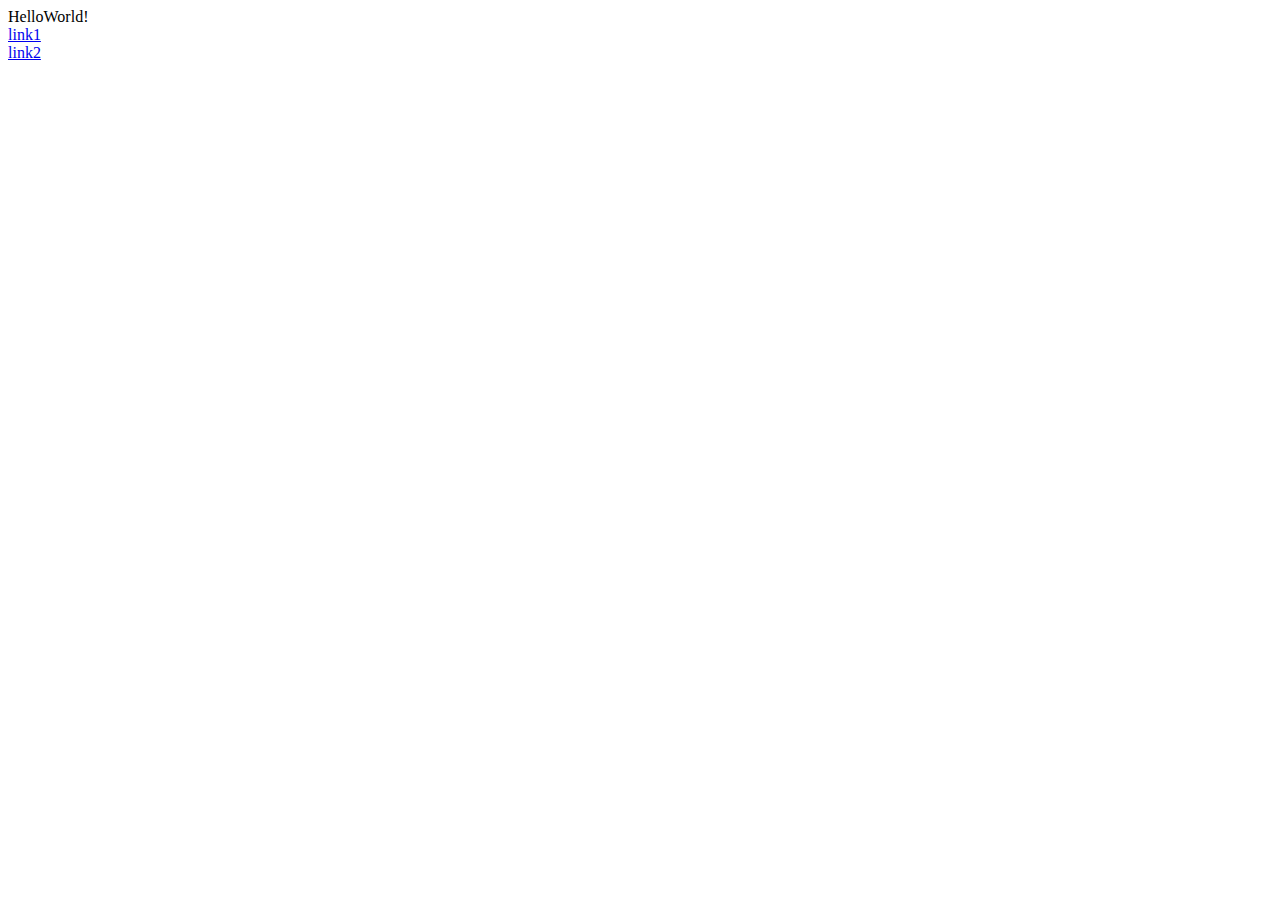
<file: index.html>
<!DOCTYPE html>
<html lang="en">
<head>
    <meta charset="UTF-8">
    <title>Title</title>
</head>
<body>
HelloWorld!<br>
<a href="Recipe.html">link1</a><br>
<a href="https://google.com">link2</a><br>
</body>
</html>
</file>
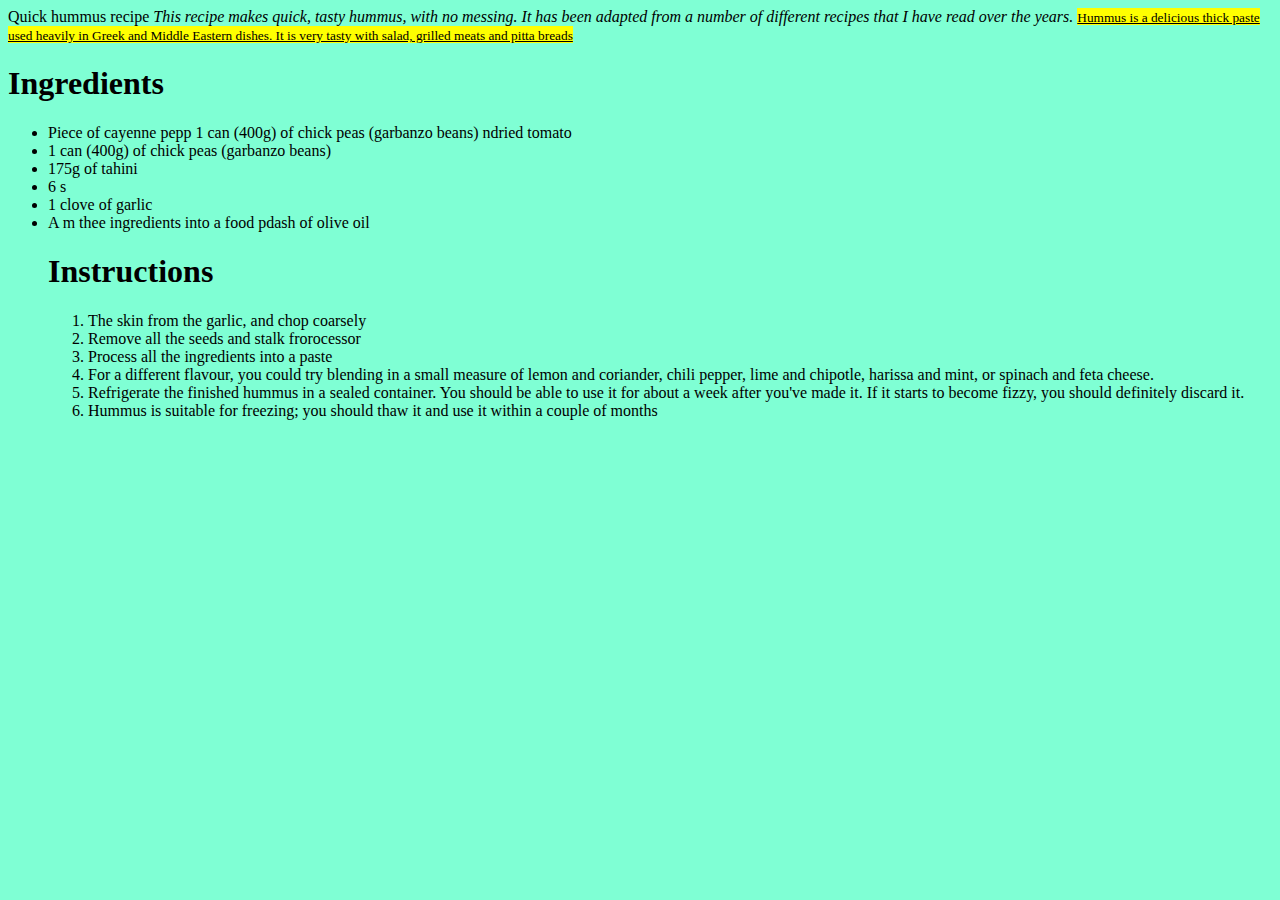
<file: exercise table.html>
<!DOCTYPE html>
<html lang="en-us">
<head>
    <meta charset="utf-8">
    <meta name="viewport" content="width=device-width">
    <title>Quick hummus recipe</title>
</head>
<body bgcolor="#7fffd4"
<h1>Quick hummus recipe</h1>
<em>This recipe makes quick, tasty hummus, with no messing. It has been adapted from a number of different recipes that
    I
    have read over the years.</em>
<ins>
    <mark><small>Hummus is a delicious thick paste used heavily in Greek and Middle Eastern dishes. It is very tasty
        with salad, grilled
        meats and pitta breads</mark>
    </small></ins>
<h1><strong>Ingredients</strong></h1>
<ul>
    <li> Piece of cayenne pepp
        1 can (400g) of chick peas (garbanzo beans) ndried tomato
    <li>1 can (400g) of chick peas (garbanzo beans)
    <li>175g of tahini
    <li>6 s
    <li>1 clove of garlic
    <li>A m thee ingredients into a food pdash of olive oil
    </li>
    <h1> Instructions </h1>
    <ol>
        <li>The skin from the garlic, and chop coarsely
        <li>Remove all the seeds and stalk frorocessor
        <li>Process all the ingredients into a paste
        <li>For a different flavour, you could try blending in a small measure of lemon and coriander, chili pepper,
            lime and chipotle, harissa and mint, or spinach and feta cheese.
        <li>Refrigerate the finished hummus in a sealed container. You should be able to use it for about a week
            after you've made it. If it starts to become fizzy, you should definitely discard it.
        <li>Hummus is suitable for freezing; you should thaw it and use it within a couple of months
    </ol>
</file>
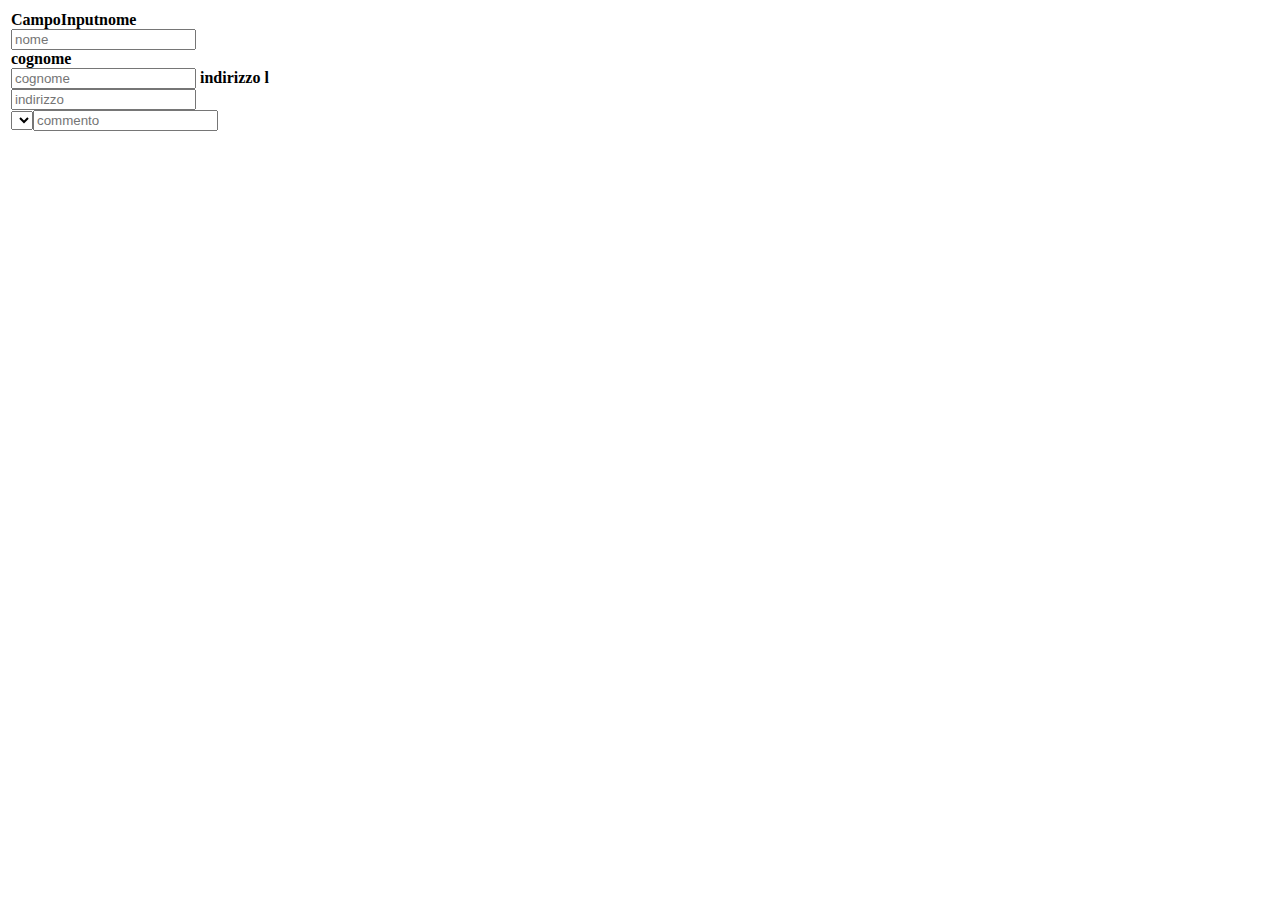
<file: form spedizione.html>
<!DOCTYPE html>
<html lang="en" xmlns="http://www.w3.org/1999/html">
<head>
    <meta charset="UTF-8">
    <title>Title</title>
</head>
<body>
<table
<div>

    <th align="left">Campo</

    <th align="left">Input</t

        <div><label for "name">nome</label></div>
        <div><input id="name" type="text" n</e="name" placeholder="nome">
            <div></div>
            <div></div>
            <div><label for "last name">cognome</label>
                <div><input id=" last name" type="t</t" name="last name" placeholder="cognome"
                    <div>

                        <label for "address">indirizzo</label>
                        l
                        <div><input id="address" type="text</name=" address" placeholder="indirizzo">
                            <div><select name="CITTA" id="città<//select>
      <div> <option value=" CM">CAMPOMARINO</option>
                                <div>
                                    <opon value="TM">TERMOLI</op</on>
                                </div>


                                <div><label for"comment">commento</
                                </bel>
                                <div><input id="comment" type="text</name=" comment" placeholder="commento">
                                    <div></div>

</body>
</html>
</label>
</file>
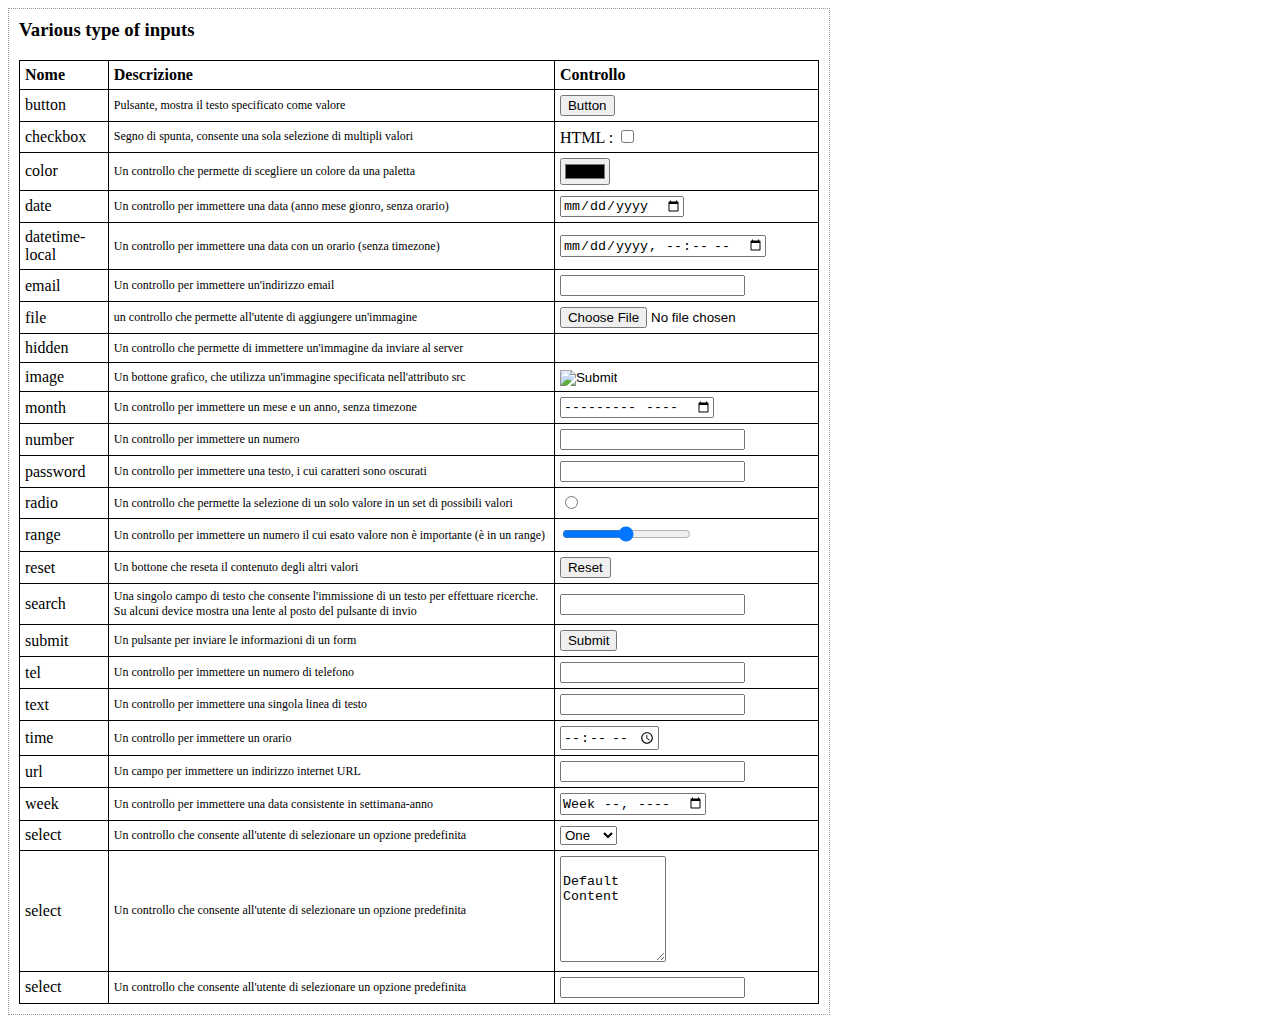
<file: form.html>
<!DOCTYPE html>
<html lang="en">
<head>
    <meta charset="UTF-8">
    <title>Form</title>
    <style>
        div {
            padding: 10px;
            border: dotted 1px #9b9b9b;
            display: inline-block;
            width: auto;
        }

        h3 {
            padding-top: 0;
            margin-top: 0;
        }

        td, th {
            border-right: #000000 solid 1px;
            border-top: #000000 solid 1px;
            text-align: left;
            padding: 5px;
        }


        table {
            border-spacing: 0;
            width: 800px;
            border-left: #000000 solid 1px;
            border-bottom: #000000 solid 1px;
        }

        td.desc {
            font-size: 12px;
        }
    </style>
</head>
<body>
<div>
    <h3>Various type of inputs</h3>
    <form method="get" action="../index.html">
        <table>
            <tr>
                <th>Nome</th>
                <th>Descrizione</th>
                <th>Controllo</th>
            </tr>
            <tr>
                <td>button</td>
                <td class="desc">Pulsante, mostra il testo specificato come valore</td>
                <td><input type="button" value="Button"></td>
            </tr>
            <tr>
                <td>checkbox</td>
                <td class="desc">Segno di spunta, consente una sola selezione di multipli valori</td>
                <td>
                    <label for="ck">HTML : </label>
                    <input type="checkbox" name="ck" id="ck">
                </td>
            </tr>
            <tr>
                <td>color</td>
                <td class="desc">Un controllo che permette di scegliere un colore da una paletta</td>
                <td><input type="color"></td>
            </tr>
            <tr>
                <td>date</td>
                <td class="desc">Un controllo per immettere una data (anno mese gionro, senza orario)</td>
                <td><input type="date"></td>
            </tr>
            <tr>
                <td>datetime-local</td>
                <td class="desc">Un controllo per immettere una data con un orario (senza timezone)</td>
                <td><input type="datetime-local"></td>
            </tr>
            <tr>
                <td>email</td>
                <td class="desc">Un controllo per immettere un'indirizzo email</td>
                <td><input type="email"></td>
            </tr>
            <tr>
                <td>file</td>
                <td class="desc">un controllo che permette all'utente di aggiungere un'immagine</td>
                <td><input type="file"></td>
            </tr>
            <tr>
                <td>hidden</td>
                <td class="desc">Un controllo che permette di immettere un'immagine da inviare al server</td>
                <td><input type="hidden"></td>
            </tr>
            <tr>
                <td>image</td>
                <td class="desc">Un bottone grafico, che utilizza un'immagine specificata nell'attributo src</td>
                <td><input type="image"></td>
            </tr>
            <tr>
                <td>month</td>
                <td class="desc">Un controllo per immettere un mese e un anno, senza timezone</td>
                <td><input type="month"></td>
            </tr>
            <tr>
                <td>number</td>
                <td class="desc">Un controllo per immettere un numero</td>
                <td><input type="number"></td>
            </tr>
            <tr>
                <td>password</td>
                <td class="desc">Un controllo per immettere una testo, i cui caratteri sono oscurati</td>
                <td><input type="password"></td>
            </tr>
            <tr>
                <td>radio</td>
                <td class="desc">Un controllo che permette la selezione di un solo valore in un set di possibili
                    valori
                </td>
                <td><input type="radio"></td>
            </tr>
            <tr>
                <td>range</td>
                <td class="desc">Un controllo per immettere un numero il cui esato valore non è importante (è in un
                    range)
                </td>
                <td><input type="range"></td>
            </tr>
            <tr>
                <td>reset</td>
                <td class="desc">Un bottone che reseta il contenuto degli altri valori</td>
                <td><input type="reset"></td>
            </tr>
            <tr>
                <td>search</td>
                <td class="desc">Una singolo campo di testo che consente l'immissione di un testo per effettuare
                    ricerche. Su alcuni device mostra una lente al posto del pulsante di invio
                </td>
                <td><input type="search"></td>
            </tr>
            <tr>
                <td>submit</td>
                <td class="desc">Un pulsante per inviare le informazioni di un form</td>
                <td><input type="submit"></td>
            </tr>
            <tr>
                <td>tel</td>
                <td class="desc">Un controllo per immettere un numero di telefono</td>
                <td><input type="tel"></td>
            </tr>
            <tr>
                <td>text</td>
                <td class="desc">Un controllo per immettere una singola linea di testo</td>
                <td><input type="text"></td>
            </tr>
            <tr>
                <td>time</td>
                <td class="desc">Un controllo per immettere un orario</td>
                <td><input type="time"></td>
            </tr>
            <tr>
                <td>url</td>
                <td class="desc">Un campo per immettere un indirizzo internet URL</td>
                <td><input type="url"></td>
            </tr>
            <tr>
                <td>week</td>
                <td class="desc">Un controllo per immettere una data consistente in settimana-anno</td>
                <td><input type="week"></td>
            </tr>
            <tr>
                <td>select</td>
                <td class="desc">Un controllo che consente all'utente di selezionare un opzione predefinita</td>
                <td>
                    <select name="whatever" id="1">
                        <option value="one">One</option>
                        <option value="two">Two</option>
                        <option value="three">Three</option>
                    </select>
                </td>
            </tr>
            <tr>
                <td>select</td>
                <td class="desc">Un controllo che consente all'utente di selezionare un opzione predefinita</td>
                <td>
                    <textarea name="message" style="width: 100px; height: 100px">
                        Default Content
                    </textarea>
                </td>
            </tr>
            <tr>
                <td>select</td>
                <td class="desc">Un controllo che consente all'utente di selezionare un opzione predefinita</td>
                <td>
                    <input type="text" pattern="[a-z,A-Z,0-9]">
                </td>
            </tr>
        </table>
    </form>
</div>
</body>
</html>
</file>
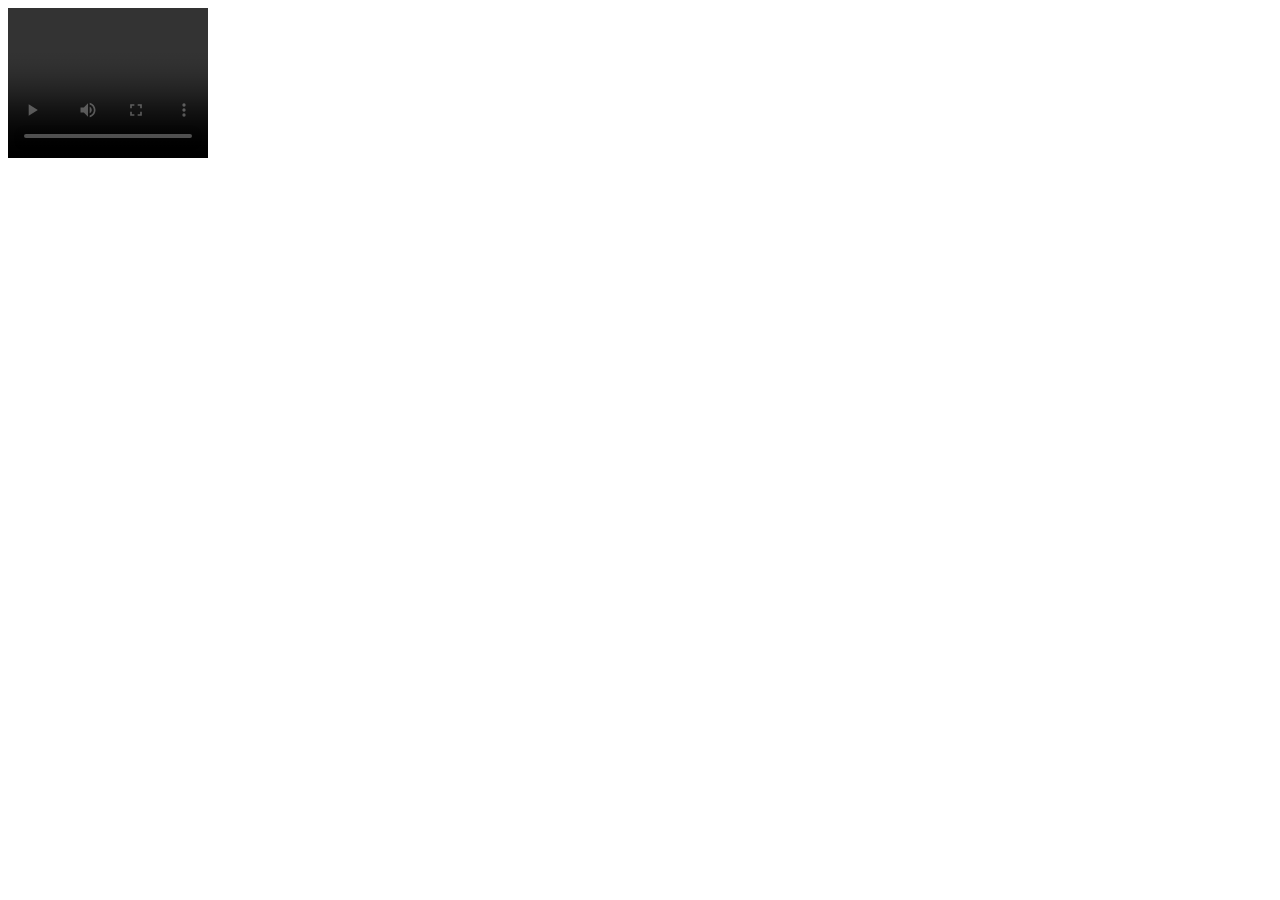
<file: image1.html>
<!DOCTYPE html>
<html lang="en">
<head>
    <meta charset="UTF-8">
    <title>Title</title>
</head>
<video controls width="200"

<body>
<a> img src="https://www.openstreetmap.org/#map=17/41.95375/15.02822">
</file>
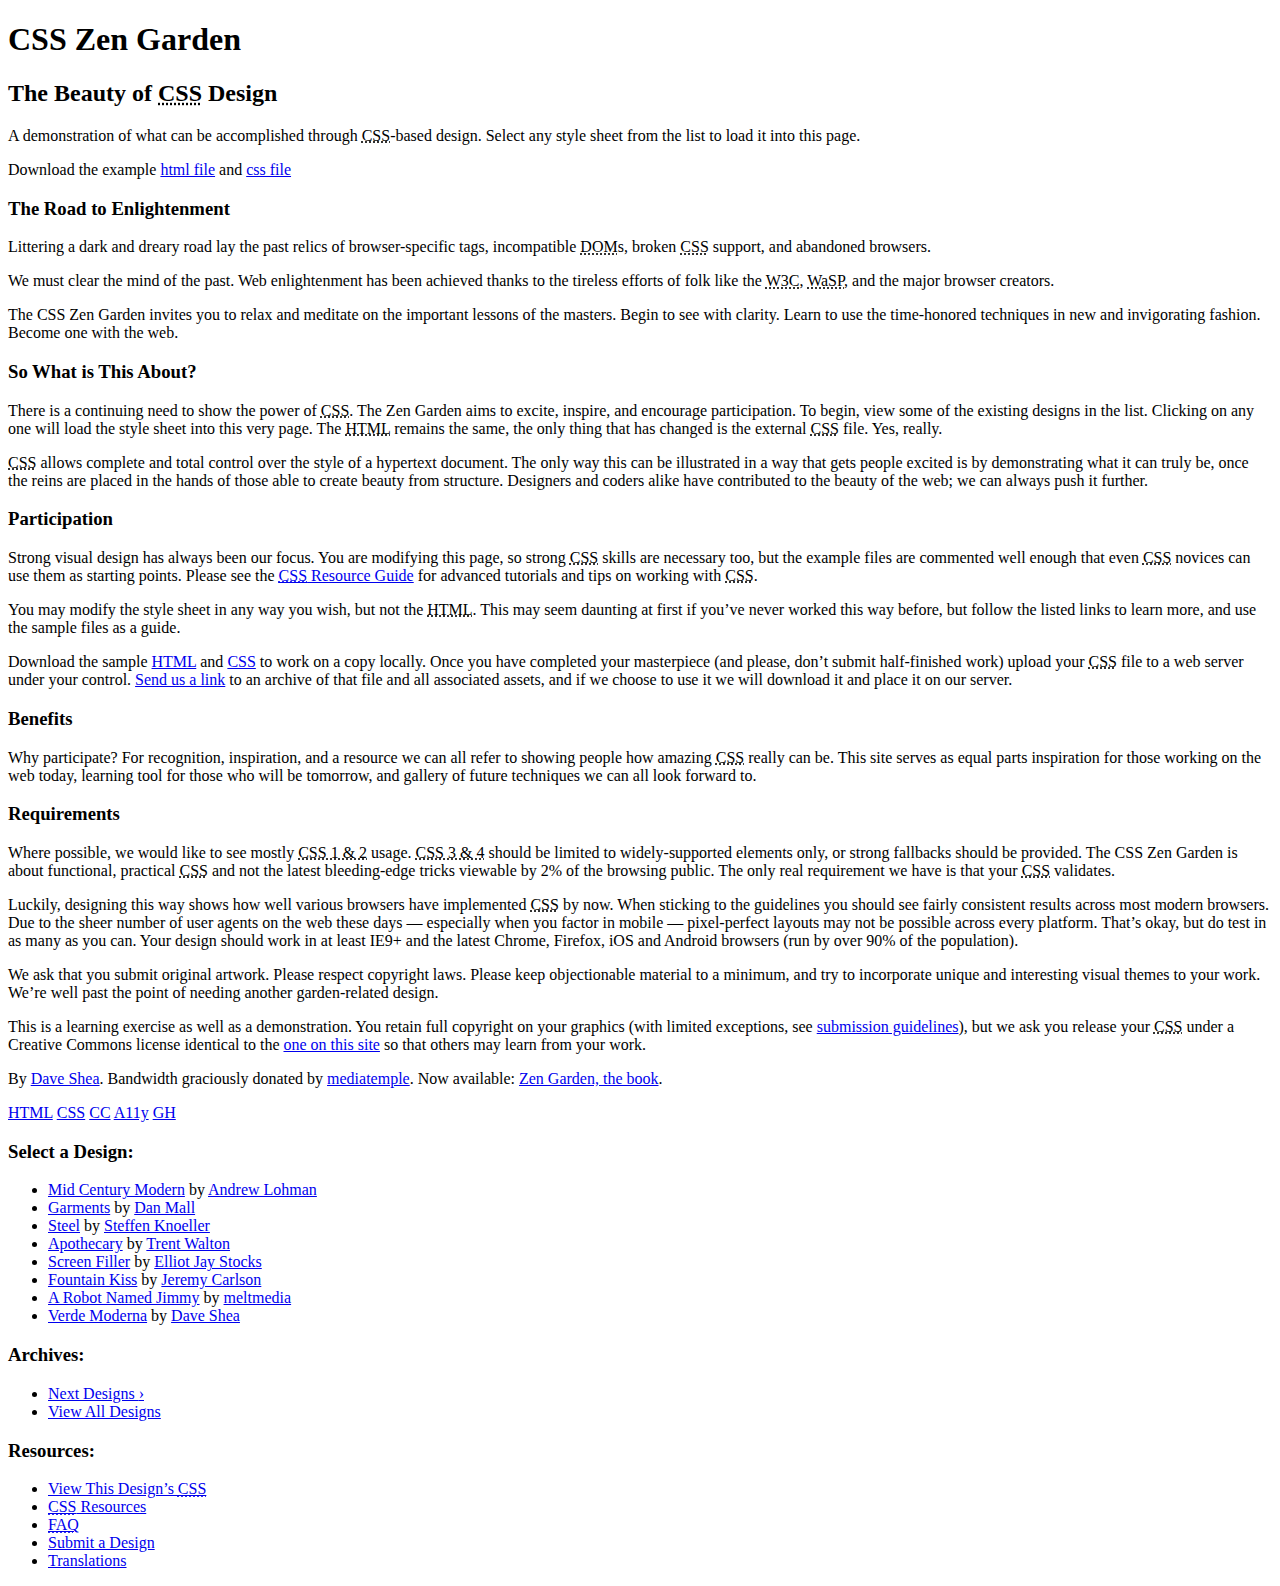
<file: site.html>
<!DOCTYPE html>
<html lang="en">
<head>
  <meta charset="utf-8">
  <title>CSS Zen Garden: The Beauty of CSS Design</title>

  <link rel="stylesheet" media="screen" href="style.css">
  <link rel="alternate" type="application/rss+xml" title="RSS" href="http://www.csszengarden.com/zengarden.xml">

  <meta name="viewport" content="width=device-width, initial-scale=1.0">
  <meta name="author" content="Dave Shea">
  <meta name="description" content="A demonstration of what can be accomplished visually through CSS-based design.">
  <meta name="robots" content="all">


  <!--[if lt IE 9]>
  <script src="script/html5shiv.js"></script>
  <![endif]-->
</head>

<!--



	View source is a feature, not a bug. Thanks for your curiosity and
	interest in participating!

	Here are the submission guidelines for the new and improved csszengarden.com:

	- CSS3? Of course! Prefix for ALL browsers where necessary.
	- go responsive; test your layout at multiple screen sizes.
	- your browser testing baseline: IE9+, recent Chrome/Firefox/Safari, and iOS/Android
	- Graceful degradation is acceptable, and in fact highly encouraged.
	- use classes for styling. Don't use ids.
	- web fonts are cool, just make sure you have a license to share the files. Hosted
	  services that are applied via the CSS file (ie. Google Fonts) will work fine, but
	  most that require custom HTML won't. TypeKit is supported, see the readme on this
	  page for usage instructions: https://github.com/mezzoblue/csszengarden.com/

	And a few tips on building your CSS file:

	- use :first-child, :last-child and :nth-child to get at non-classed elements
	- use ::before and ::after to create pseudo-elements for extra styling
	- use multiple background images to apply as many as you need to any element
	- use the Kellum Method for image replacement, if still needed. http://goo.gl/GXxdI
	- don't rely on the extra divs at the bottom. Use ::before and ::after instead.


-->

<body id="css-zen-garden">
<div class="page-wrapper">

  <section class="intro" id="zen-intro">
    <header role="banner">
      <h1>CSS Zen Garden</h1>
      <h2>The Beauty of <abbr title="Cascading Style Sheets">CSS</abbr> Design</h2>
    </header>

    <div class="summary" id="zen-summary" role="article">
      <p>A demonstration of what can be accomplished through <abbr title="Cascading Style Sheets">CSS</abbr>-based
        design. Select any style sheet from the list to load it into this page.</p>
      <p>Download the example <a href="/examples/index" title="This page's source HTML code, not to be modified.">html
        file</a> and <a href="/examples/style.css" title="This page's sample CSS, the file you may modify.">css
        file</a></p>
    </div>

    <div class="preamble" id="zen-preamble" role="article">
      <h3>The Road to Enlightenment</h3>
      <p>Littering a dark and dreary road lay the past relics of browser-specific tags, incompatible <abbr
              title="Document Object Model">DOM</abbr>s, broken <abbr title="Cascading Style Sheets">CSS</abbr>
        support, and abandoned browsers.</p>
      <p>We must clear the mind of the past. Web enlightenment has been achieved thanks to the tireless efforts of
        folk like the <abbr title="World Wide Web Consortium">W3C</abbr>, <abbr title="Web Standards Project">WaSP</abbr>,
        and the major browser creators.</p>
      <p>The CSS Zen Garden invites you to relax and meditate on the important lessons of the masters. Begin to
        see with clarity. Learn to use the time-honored techniques in new and invigorating fashion. Become one
        with the web.</p>
    </div>
  </section>

  <div class="main supporting" id="zen-supporting" role="main">
    <div class="explanation" id="zen-explanation" role="article">
      <h3>So What is This About?</h3>
      <p>There is a continuing need to show the power of <abbr title="Cascading Style Sheets">CSS</abbr>. The Zen
        Garden aims to excite, inspire, and encourage participation. To begin, view some of the existing designs
        in the list. Clicking on any one will load the style sheet into this very page. The <abbr
                title="HyperText Markup Language">HTML</abbr> remains the same, the only thing that has changed
        is the external <abbr title="Cascading Style Sheets">CSS</abbr> file. Yes, really.</p>
      <p><abbr title="Cascading Style Sheets">CSS</abbr> allows complete and total control over the style of a
        hypertext document. The only way this can be illustrated in a way that gets people excited is by
        demonstrating what it can truly be, once the reins are placed in the hands of those able to create
        beauty from structure. Designers and coders alike have contributed to the beauty of the web; we can
        always push it further.</p>
    </div>

    <div class="participation" id="zen-participation" role="article">
      <h3>Participation</h3>
      <p>Strong visual design has always been our focus. You are modifying this page, so strong <abbr
              title="Cascading Style Sheets">CSS</abbr> skills are necessary too, but the example files are
        commented well enough that even <abbr title="Cascading Style Sheets">CSS</abbr> novices can use them as
        starting points. Please see the <a href="http://www.mezzoblue.com/zengarden/resources/"
                                           title="A listing of CSS-related resources"><abbr
                title="Cascading Style Sheets">CSS</abbr> Resource Guide</a> for advanced tutorials and tips on
        working with <abbr title="Cascading Style Sheets">CSS</abbr>.</p>
      <p>You may modify the style sheet in any way you wish, but not the <abbr title="HyperText Markup Language">HTML</abbr>.
        This may seem daunting at first if you&#8217;ve never worked this way before, but follow the listed
        links to learn more, and use the sample files as a guide.</p>
      <p>Download the sample <a href="/examples/index" title="This page's source HTML code, not to be modified.">HTML</a>
        and <a href="/examples/style.css" title="This page's sample CSS, the file you may modify.">CSS</a> to
        work on a copy locally. Once you have completed your masterpiece (and please, don&#8217;t submit
        half-finished work) upload your <abbr title="Cascading Style Sheets">CSS</abbr> file to a web server
        under your control. <a href="http://www.mezzoblue.com/zengarden/submit/"
                               title="Use the contact form to send us your CSS file">Send us a link</a> to an
        archive of that file and all associated assets, and if we choose to use it we will download it and place
        it on our server.</p>
    </div>

    <div class="benefits" id="zen-benefits" role="article">
      <h3>Benefits</h3>
      <p>Why participate? For recognition, inspiration, and a resource we can all refer to showing people how
        amazing <abbr title="Cascading Style Sheets">CSS</abbr> really can be. This site serves as equal parts
        inspiration for those working on the web today, learning tool for those who will be tomorrow, and
        gallery of future techniques we can all look forward to.</p>
    </div>

    <div class="requirements" id="zen-requirements" role="article">
      <h3>Requirements</h3>
      <p>Where possible, we would like to see mostly <abbr title="Cascading Style Sheets, levels 1 and 2">CSS 1
        &amp; 2</abbr> usage. <abbr title="Cascading Style Sheets, levels 3 and 4">CSS 3 &amp; 4</abbr> should
        be limited to widely-supported elements only, or strong fallbacks should be provided. The CSS Zen Garden
        is about functional, practical <abbr title="Cascading Style Sheets">CSS</abbr> and not the latest
        bleeding-edge tricks viewable by 2% of the browsing public. The only real requirement we have is that
        your <abbr title="Cascading Style Sheets">CSS</abbr> validates.</p>
      <p>Luckily, designing this way shows how well various browsers have implemented <abbr
              title="Cascading Style Sheets">CSS</abbr> by now. When sticking to the guidelines you should see
        fairly consistent results across most modern browsers. Due to the sheer number of user agents on the web
        these days &#8212; especially when you factor in mobile &#8212; pixel-perfect layouts may not be
        possible across every platform. That&#8217;s okay, but do test in as many as you can. Your design should
        work in at least IE9+ and the latest Chrome, Firefox, iOS and Android browsers (run by over 90% of the
        population).</p>
      <p>We ask that you submit original artwork. Please respect copyright laws. Please keep objectionable
        material to a minimum, and try to incorporate unique and interesting visual themes to your work. We&#8217;re
        well past the point of needing another garden-related design.</p>
      <p>This is a learning exercise as well as a demonstration. You retain full copyright on your graphics (with
        limited exceptions, see <a href="http://www.mezzoblue.com/zengarden/submit/guidelines/">submission
          guidelines</a>), but we ask you release your <abbr title="Cascading Style Sheets">CSS</abbr> under a
        Creative Commons license identical to the <a href="http://creativecommons.org/licenses/by-nc-sa/3.0/"
                                                     title="View the Zen Garden's license information.">one on
          this site</a> so that others may learn from your work.</p>
      <p role="contentinfo">By <a href="http://www.mezzoblue.com/">Dave Shea</a>. Bandwidth graciously donated by
        <a href="http://www.mediatemple.net/">mediatemple</a>. Now available: <a
                href="http://www.amazon.com/exec/obidos/ASIN/0321303474/mezzoblue-20/">Zen Garden, the book</a>.
      </p>
    </div>

    <footer>
      <a href="http://validator.w3.org/check/referer" title="Check the validity of this site&#8217;s HTML"
         class="zen-validate-html">HTML</a>
      <a href="http://jigsaw.w3.org/css-validator/check/referer"
         title="Check the validity of this site&#8217;s CSS" class="zen-validate-css">CSS</a>
      <a href="http://creativecommons.org/licenses/by-nc-sa/3.0/"
         title="View the Creative Commons license of this site: Attribution-NonCommercial-ShareAlike."
         class="zen-license">CC</a>
      <a href="http://mezzoblue.com/zengarden/faq/#aaa" title="Read about the accessibility of this site"
         class="zen-accessibility">A11y</a>
      <a href="https://github.com/mezzoblue/csszengarden.com" title="Fork this site on Github" class="zen-github">GH</a>
    </footer>

  </div>


  <aside class="sidebar" role="complementary">
    <div class="wrapper">

      <div class="design-selection" id="design-selection">
        <h3 class="select">Select a Design:</h3>
        <nav role="navigation">
          <ul>
            <li>
              <a href="/221/" class="design-name">Mid Century Modern</a> by <a
                    href="http://andrewlohman.com/" class="designer-name">Andrew Lohman</a>
            </li>
            <li>
              <a href="/220/" class="design-name">Garments</a> by <a href="http://danielmall.com/"
                                                                     class="designer-name">Dan Mall</a>
            </li>
            <li>
              <a href="/219/" class="design-name">Steel</a> by <a href="http://steffen-knoeller.de"
                                                                  class="designer-name">Steffen
              Knoeller</a>
            </li>
            <li>
              <a href="/218/" class="design-name">Apothecary</a> by <a href="http://trentwalton.com"
                                                                       class="designer-name">Trent
              Walton</a>
            </li>
            <li>
              <a href="/217/" class="design-name">Screen Filler</a> by <a
                    href="http://elliotjaystocks.com/" class="designer-name">Elliot Jay Stocks</a>
            </li>
            <li>
              <a href="/216/" class="design-name">Fountain Kiss</a> by <a href="http://jeremycarlson.com"
                                                                          class="designer-name">Jeremy
              Carlson</a>
            </li>
            <li>
              <a href="/215/" class="design-name">A Robot Named Jimmy</a> by <a
                    href="http://meltmedia.com/" class="designer-name">meltmedia</a>
            </li>
            <li>
              <a href="/214/" class="design-name">Verde Moderna</a> by <a href="http://www.mezzoblue.com/"
                                                                          class="designer-name">Dave
              Shea</a>
            </li>
          </ul>
        </nav>
      </div>

      <div class="design-archives" id="design-archives">
        <h3 class="archives">Archives:</h3>
        <nav role="navigation">
          <ul>
            <li class="next">
              <a href="/214/page1">
                Next Designs <span class="indicator">&rsaquo;</span>
              </a>
            </li>
            <li class="viewall">
              <a href="http://www.mezzoblue.com/zengarden/alldesigns/"
                 title="View every submission to the Zen Garden.">
                View All Designs </a>
            </li>
          </ul>
        </nav>
      </div>

      <div class="zen-resources" id="zen-resources">
        <h3 class="resources">Resources:</h3>
        <ul>
          <li class="view-css">
            <a href="style.css" title="View the source CSS file of the currently-viewed design.">
              View This Design&#8217;s <abbr title="Cascading Style Sheets">CSS</abbr> </a>
          </li>
          <li class="css-resources">
            <a href="http://www.mezzoblue.com/zengarden/resources/"
               title="Links to great sites with information on using CSS.">
              <abbr title="Cascading Style Sheets">CSS</abbr> Resources </a>
          </li>
          <li class="zen-faq">
            <a href="http://www.mezzoblue.com/zengarden/faq/"
               title="A list of Frequently Asked Questions about the Zen Garden.">
              <abbr title="Frequently Asked Questions">FAQ</abbr> </a>
          </li>
          <li class="zen-submit">
            <a href="http://www.mezzoblue.com/zengarden/submit/" title="Send in your own CSS file.">
              Submit a Design </a>
          </li>
          <li class="zen-translations">
            <a href="http://www.mezzoblue.com/zengarden/translations/"
               title="View translated versions of this page.">
              Translations </a>
          </li>
        </ul>
      </div>
    </div>
  </aside>


</div>

<!--

	These superfluous divs/spans were originally provided as catch-alls to add extra imagery.
	These days we have full ::before and ::after support, favour using those instead.
	These only remain for historical design compatibility. They might go away one day.

-->
<div class="extra1" role="presentation"></div>
<div class="extra2" role="presentation"></div>
<div class="extra3" role="presentation"></div>
<div class="extra4" role="presentation"></div>
<div class="extra5" role="presentation"></div>
<div class="extra6" role="presentation"></div>

</body>
</html>
</file>
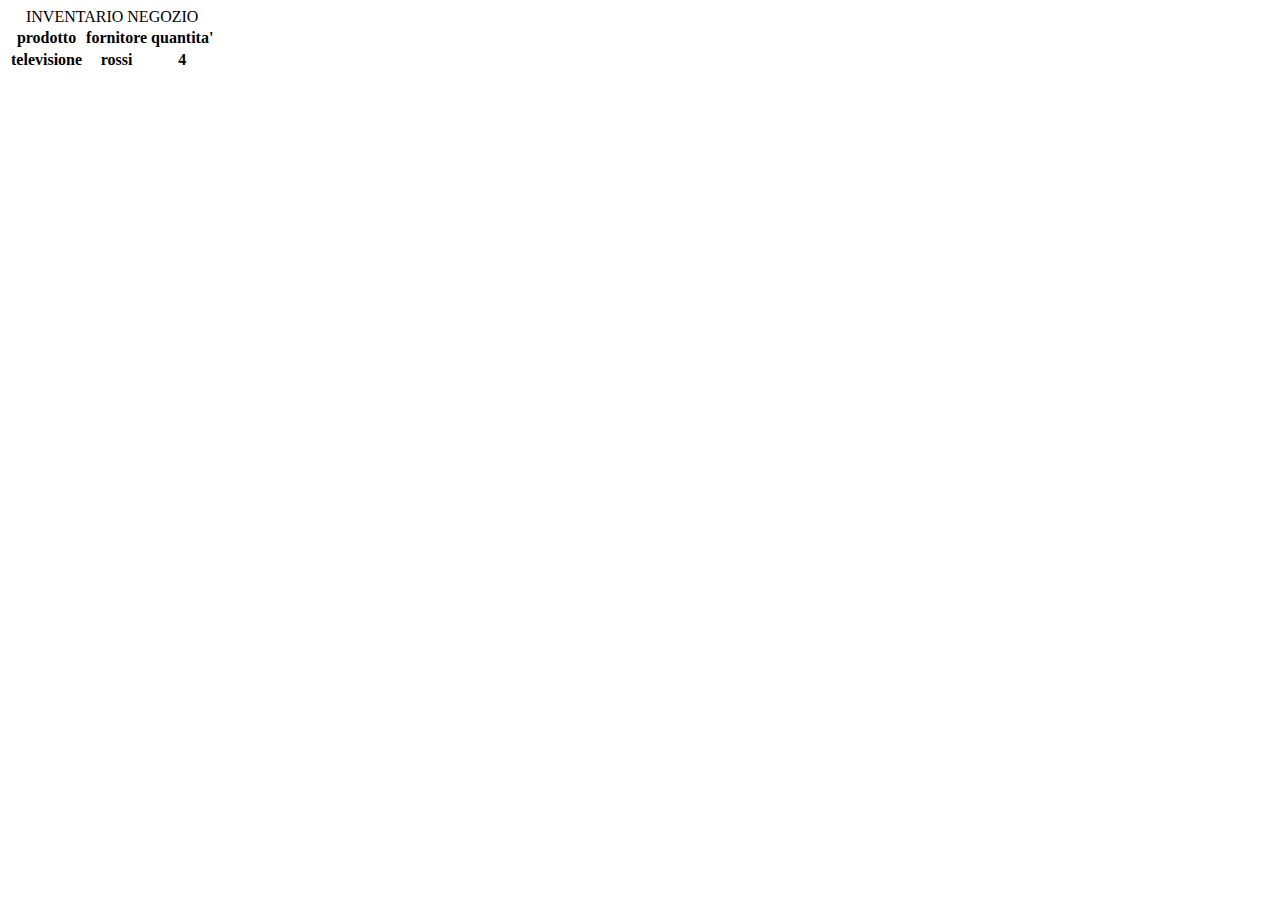
<file: tabella copiata.html>
<!DOCTYPE html>
<html lang="en">
<head>
    <meta charset="UTF-8">
    <title>Title</title>
</head>
<body>
<table>
<CAPTION>INVENTARIO NEGOZIO</CAPTION>
<tr>
  <th>prodotto</th>
  <th>fornitore</th>
  <th>quantita'</th>
</tr>
<tr>
  <th>televisione</th>
  <th>rossi</th>
  <th>4</th>
    <div>
        <picture>

<tr>

</body>
</html>
</file>
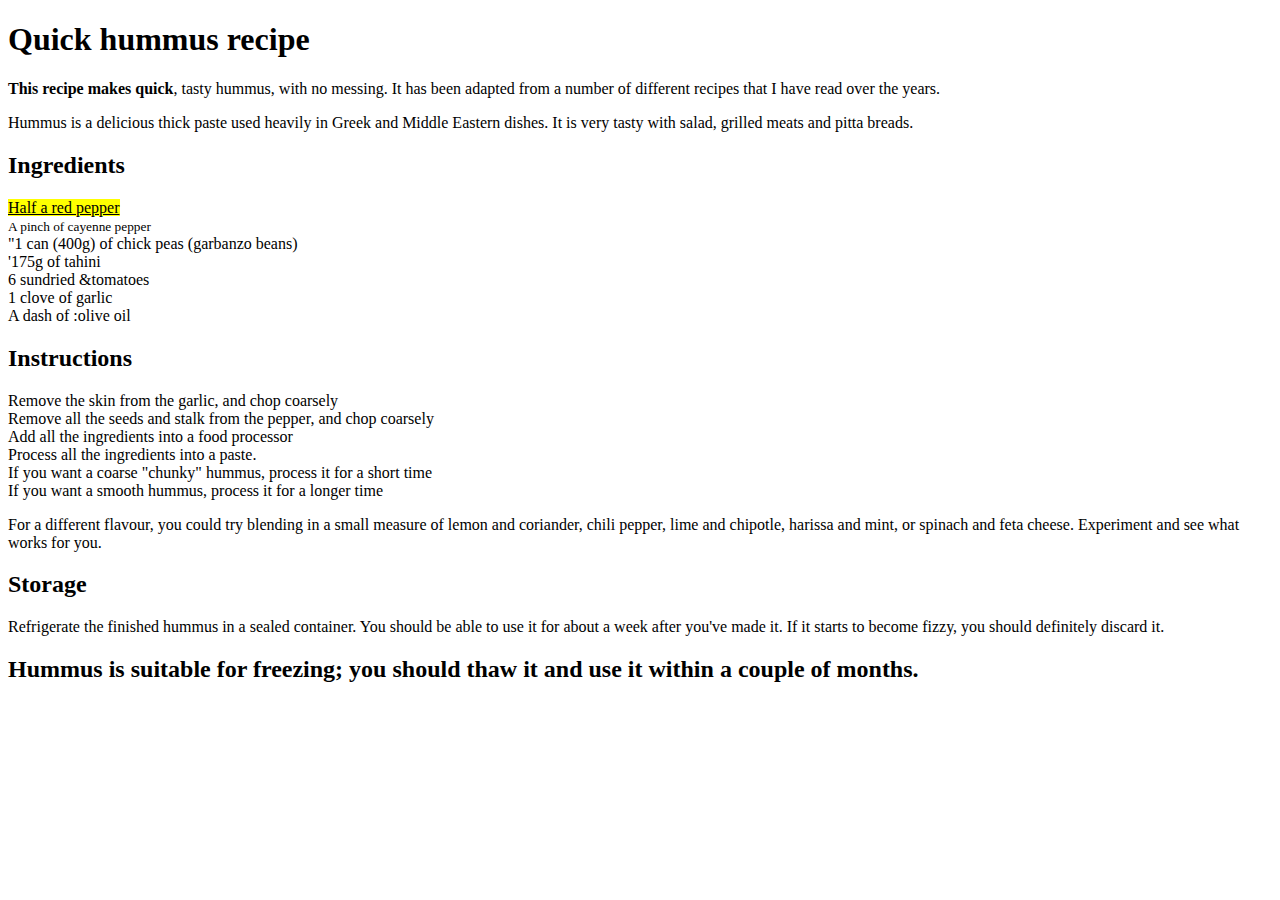
<file: 2/Recipe.html>
<!DOCTYPE html>
<html lang="en-us">
<head>
    <meta charset="utf-8">
    <meta name="viewport" content="width=device-width">
    <title>Quick hummus recipe</title>
</head>
<body>
<h1>Quick hummus recipe</h1>


<p><strong>This recipe makes quick</strong>, tasty hummus, with no messing. It has been adapted from a number of
    different recipes that I have read over the years.</p>

<p>Hummus is a delicious thick paste used heavily in Greek and Middle Eastern dishes. It is very tasty with salad,
    grilled meats and pitta breads.</p>


<h2>Ingredients</h2>
<!DOCTYPE html>
<html lang="en-us">
<head>
    <meta charset="utf-8">
    <meta name="viewport" content="width=device-width">
    <title>Quick hummus recipe</title>
</head>
<body>
<mark><ins>Half a red pepper</ins></mark><br>
<small>A pinch of cayenne pepper</small><br>
&quot;1 can (400g) of chick peas (garbanzo beans)<br>
&apos;175g of tahini<br>
6 sundried &amp;tomatoes<br>1 clove of garlic<br>
A dash of &colon;olive oil<br>
</p>
<h2>Instructions</h2>
<p>
    Remove the skin from the garlic, and chop coarsely<br>
    Remove all the seeds and stalk from the pepper, and chop coarsely<br>
    Add all the ingredients into a food processor<br>
    Process all the ingredients into a paste.<br>
    If you want a coarse "chunky" hummus, process it for a short time<br>
    If you want a smooth hummus, process it for a longer time<br>
</p>
<p>
    For a different flavour, you could try blending in a small measure of lemon and coriander, chili pepper, lime and
    chipotle, harissa and mint, or spinach and feta cheese. Experiment and see what works for you.
</p>

<h2>Storage</h2>
<p>
    Refrigerate the finished hummus in a sealed container. You should be able to use it for about a week after you've
    made it. If it starts to become fizzy, you should definitely discard it.
</p>
<h2>
    Hummus is suitable for freezing; you should thaw it and use it within a couple of months.
    <h2>

</body>
</html>
</file>
<file: style.css>
/*regola di stile*/{
h1 {
    font-size: 24px;
    color: red;
}
</file>
